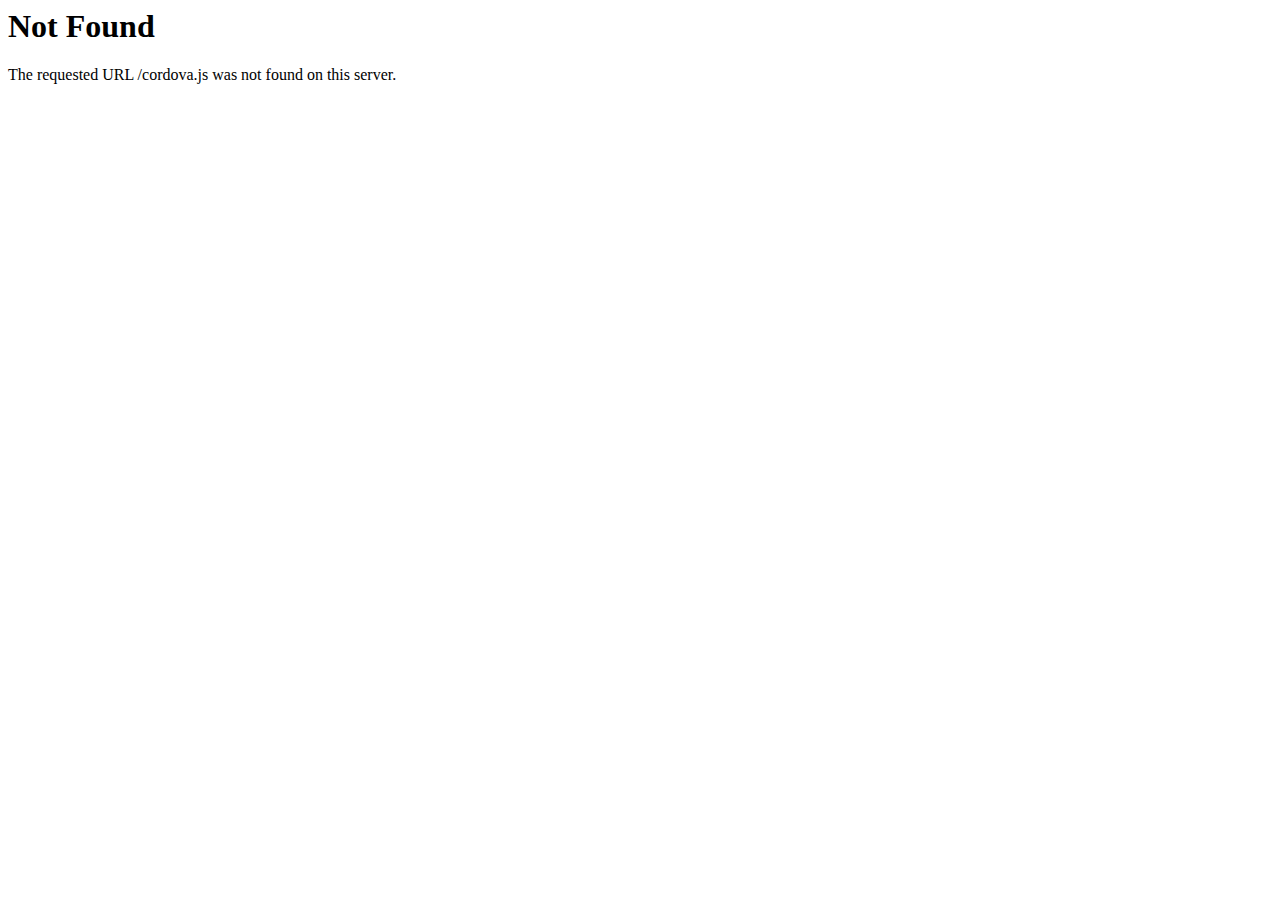
<file: cordova.html>
<!DOCTYPE HTML PUBLIC "-//IETF//DTD HTML 2.0//EN">
<html><head>
<title>404 Not Found</title>
</head><body>
<h1>Not Found</h1>
<p>The requested URL /cordova.js was not found on this server.</p>
</body></html>
</file>
